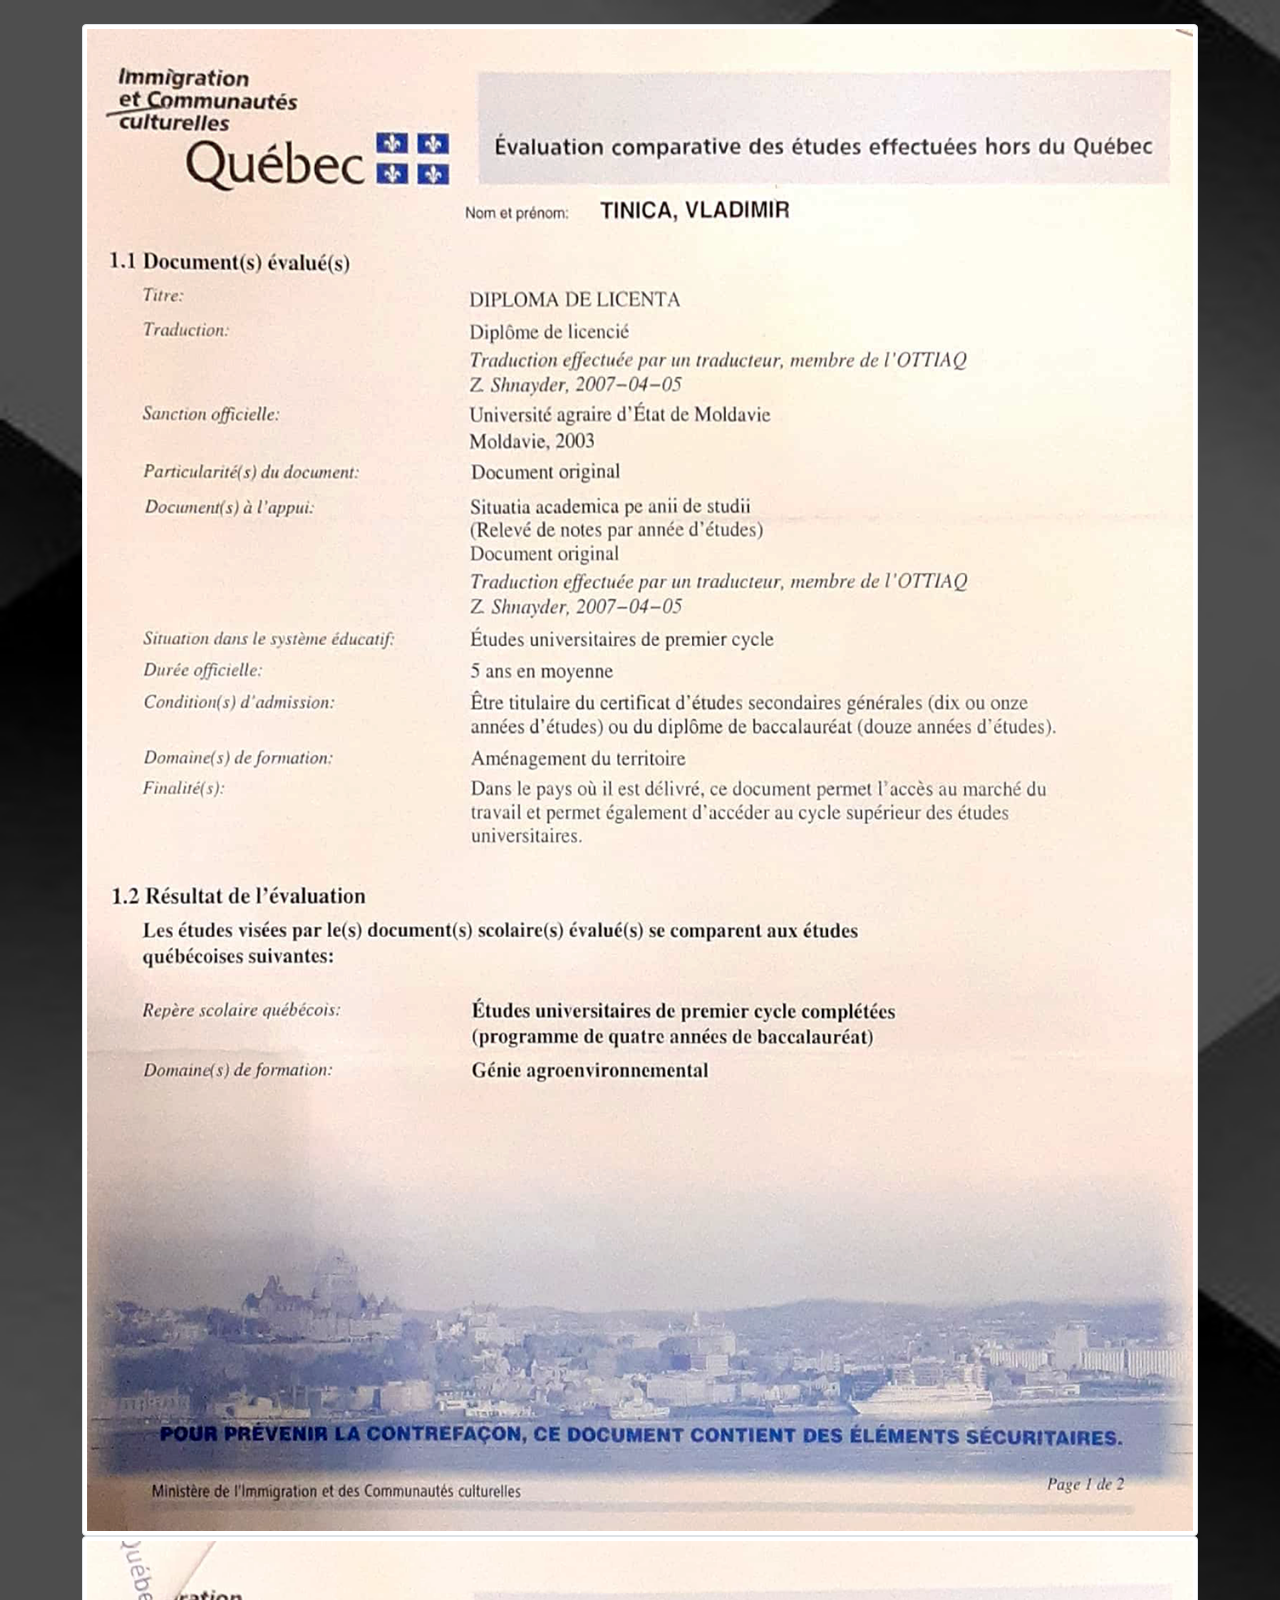
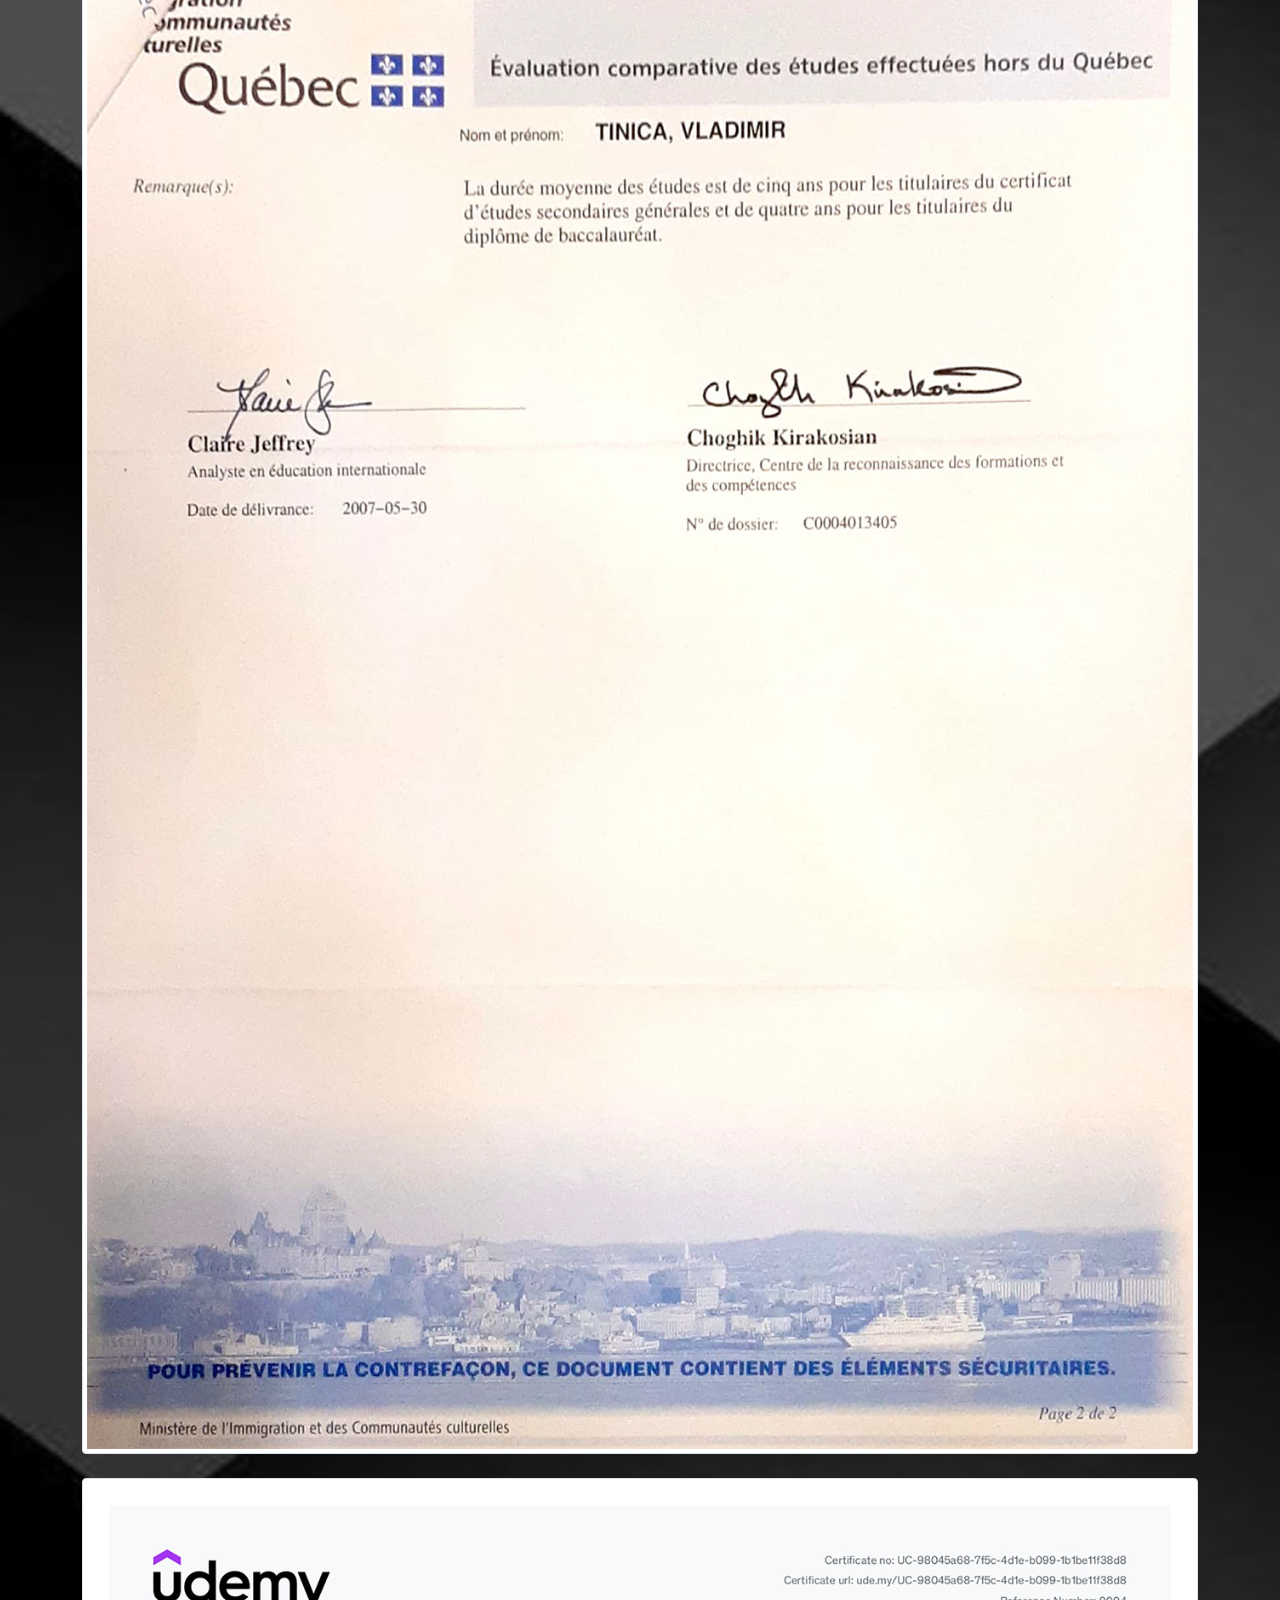
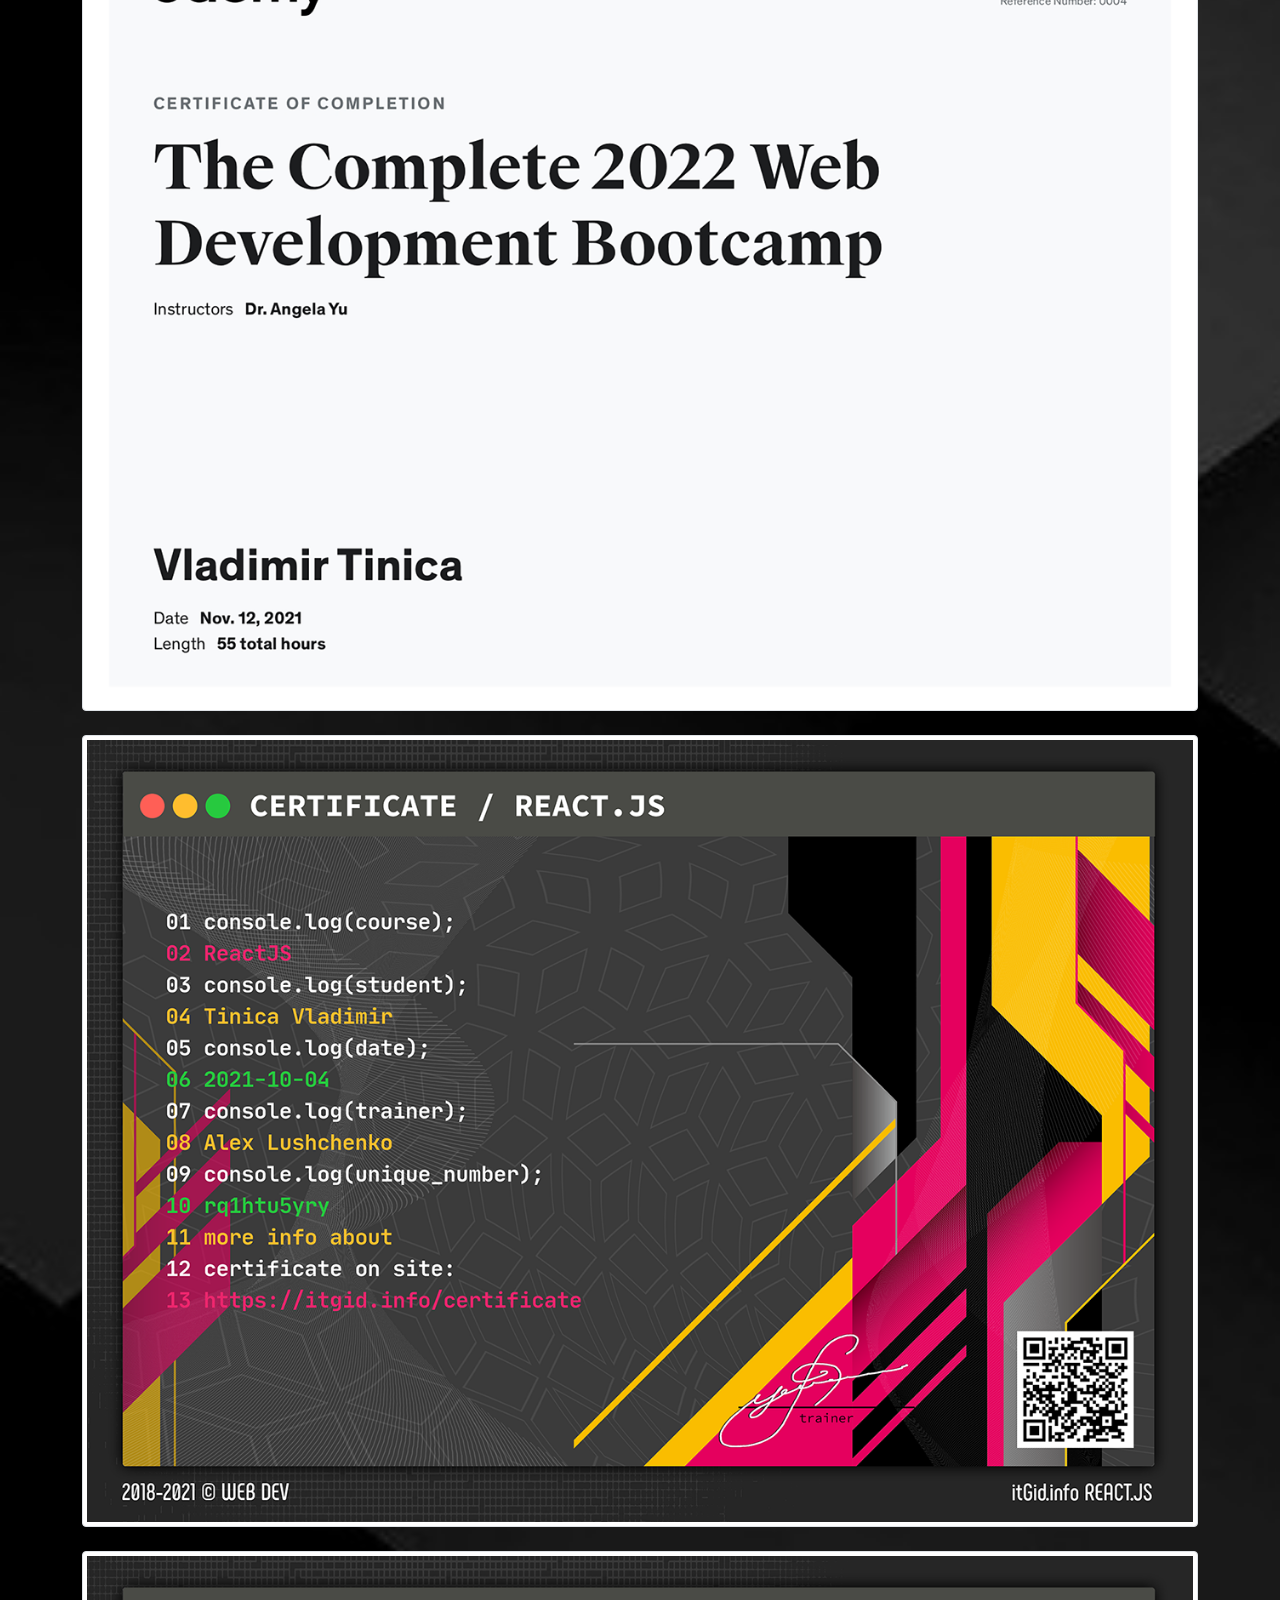
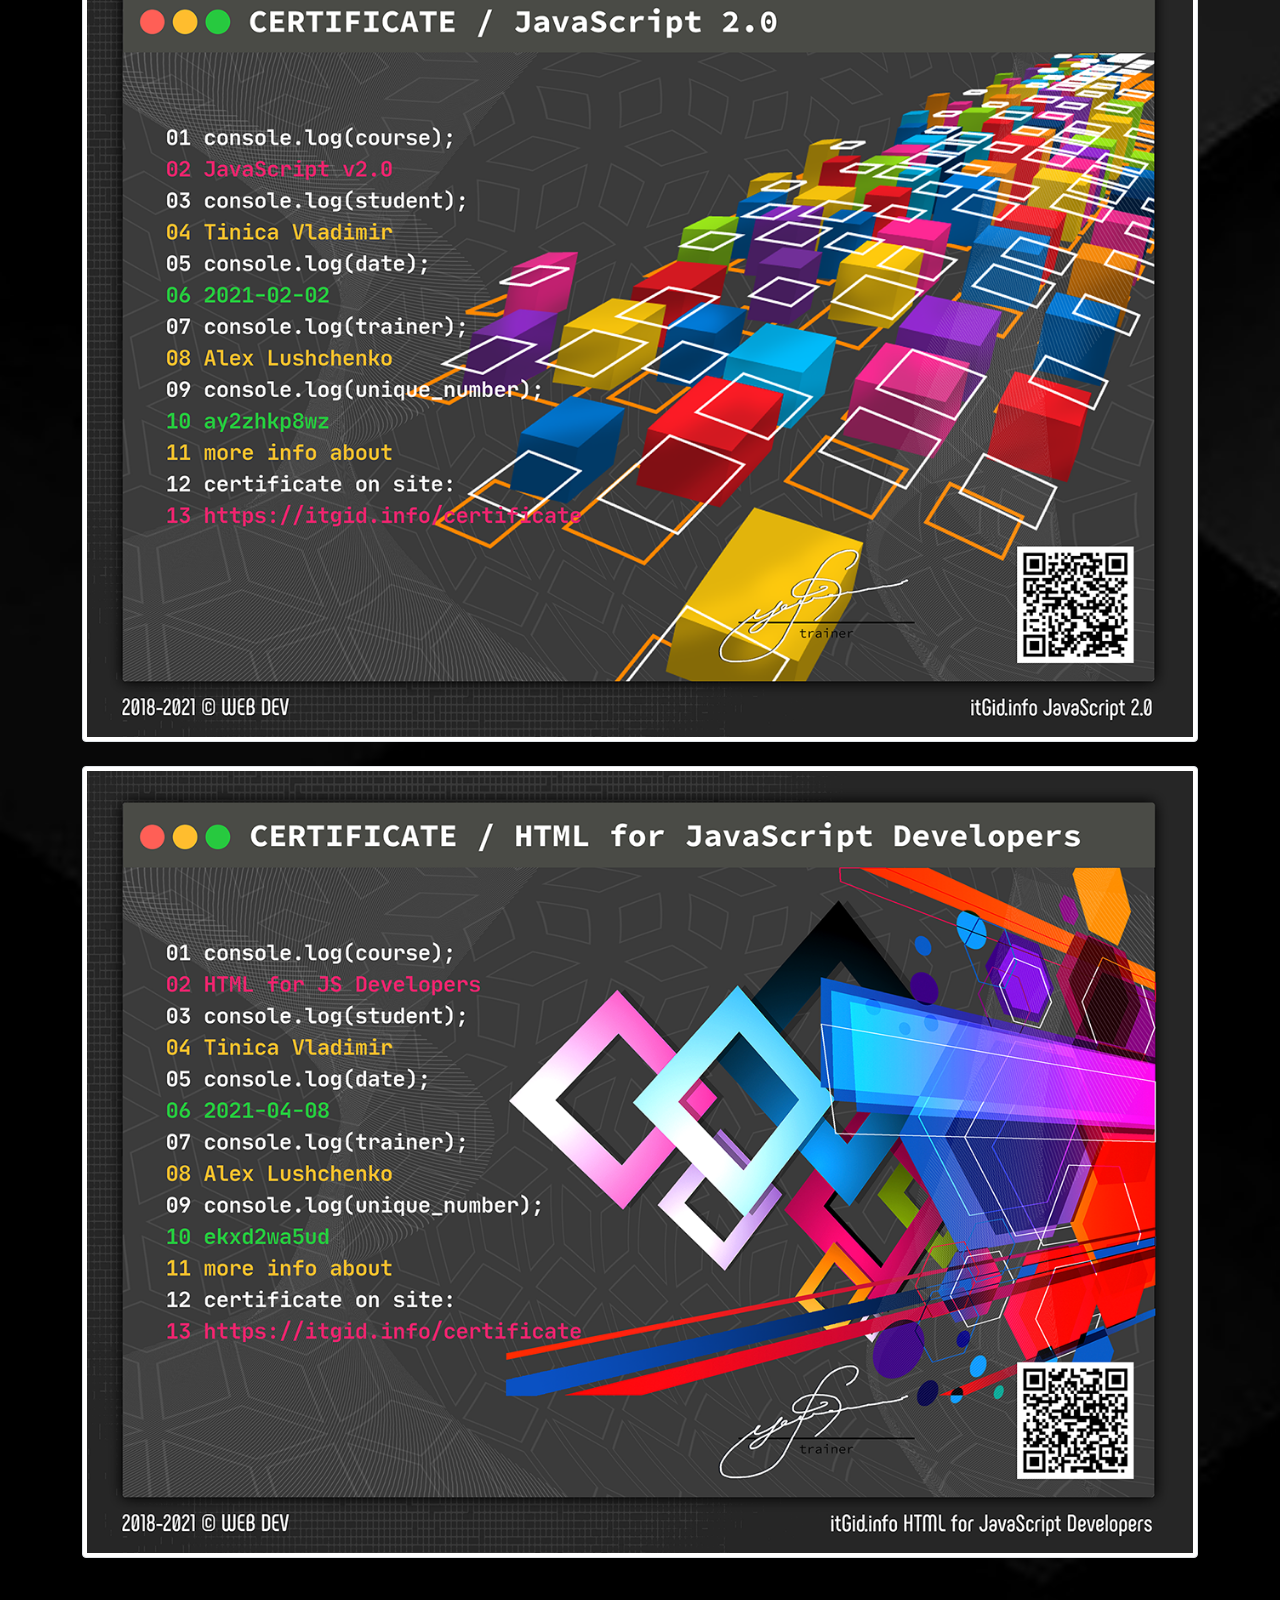
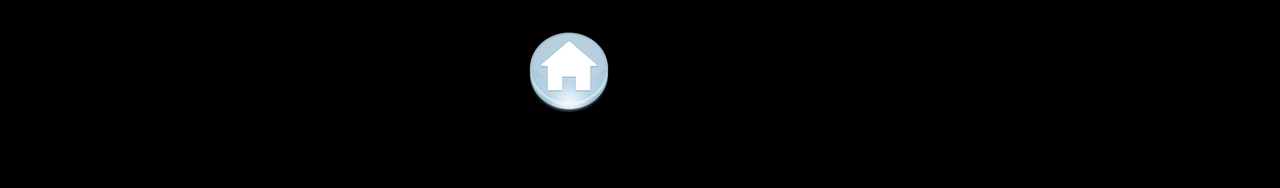
<file: certificate/certificate.html>
<!DOCTYPE html>
<html lang="en">
  <head>
    <meta charset="UTF-8" />
    <meta http-equiv="X-UA-Compatible" content="IE=edge" />
    <meta name="viewport" content="width=device-width, initial-scale=1.0" />
    <link rel="stylesheet" href="../css/bootstrap.css" />

    <link rel="stylesheet" href="../css/normalize.css" />
    <link rel="stylesheet" href="../css/style.css" />

    <title>certificates</title>
  </head>
  <body class="body-bg">
    <div class="container mt-4 mb-3">
      <section class="certificate mt-4 mb-4">
        <div class="row">
          <div class="certificate-bloc col-lg-12">
            <img
              src="../certificate/images_cft/Evaluation/1.png"
              alt="Evaluation"
              class="img-thumbnail"
            />
            <img
              src="../certificate/images_cft/Evaluation/2.png"
              alt="Evaluation"
              class="img-thumbnail"
            />
          </div>
        </div>
      </section>

      <section class="certificate mt-4 mb-4">
        <div class="row">
          <div class="certificate-bloc col-lg-12">
            <img
              src="../certificate/images_cft/udemy.png"
              alt="Udemy certificate"
              class="img-thumbnail"
            />
          </div>
        </div>
      </section>

      <section class="certificate mt-4 mb-4">
        <div class="row">
          <div class="certificate-bloc col-lg-12">
            <img
              src="../certificate/images_cft/react.png"
              alt="React certificate"
              class="img-thumbnail"
            />
          </div>
        </div>
      </section>

      <section class="certificate mt-4 mb-4">
        <div class="row">
          <div class="certificate-bloc col-lg-12">
            <img
              src="../certificate/images_cft/js.png"
              alt="JS certificate"
              class="img-thumbnail"
            />
          </div>
        </div>
      </section>

      <section class="certificate mt-4 mb-4">
        <div class="row">
          <div class="certificate-bloc col-lg-12">
            <img
              src="../certificate/images_cft/html.png"
              alt="HTML certificate"
              class="img-thumbnail"
            />
          </div>
        </div>
      </section>

      <section class="certificate mt-4 mb-4">
        <div class="home">
          <a href="../index.html" class="home_link">
            <img src="../images/home_3.png" alt="home_image" id="home_" />
          </a>
        </div>
      </section>
    </div>
    <script
      src="https://cdn.jsdelivr.net/npm/bootstrap@5.1.3/dist/js/bootstrap.bundle.min.js"
      integrity="sha384-ka7Sk0Gln4gmtz2MlQnikT1wXgYsOg+OMhuP+IlRH9sENBO0LRn5q+8nbTov4+1p"
      crossorigin="anonymous"
    ></script>
    <script src="../js/bootstrap.js"></script>
    <script src="../js/app.js"></script>
  </body>
</html>
</file>
<file: css/style.css>
/* html {
  width: 80%;
  margin: 0.5% auto;
  box-sizing: border-box;
} */

* {
  margin: 0;
}

body {
  font-size: 16px;
  font-family: "Roboto", sans-serif;
  line-height: 135%;
  letter-spacing: 0.8px;
  color: #000;
}

.body-bg {
  background-image: url("../images/30c38ca256550c58e41c615d9f28598c.jpg");
  background-size: cover;
}

.color-grey {
  color: #4b4b4b;
}

.container {
  box-sizing: border-box;
  /* inline-size: 90%; */
  margin: 1% auto;
  width: 90%;
}

h1,
h2,
h3,
h4,
h5,
h6 {
  font-family: "IBM Plex Serif", serif;
}

.cv-header {
  font-family: "IBM Plex Serif", serif;
  font-size: 2.7rem;
  color: #000;
  letter-spacing: 1.5px;
}
.profile,
.expirience,
.company-name {
  font-family: "IBM Plex Serif", serif;
}

h2 {
  text-align: center;
}
.cv {
  margin-top: 50px;
  border: 1px solid #4b4b4b;
  box-shadow: 1px 1px 10px #000;
}

.cv-left {
  background: #4b4b4b;
  min-height: 30vh;
  color: #fff;
}

.cv-right {
  background: #fff;
  min-height: 30vh;
  color: #000;
}
/* .cv-left a */
a {
  color: #fff;
  text-decoration: none;
  cursor: pointer;
}

a.company {
  color: #000;
  text-decoration: none;
}

/* .cv-left a:hover */
a:hover {
  text-decoration: none;
  color: #72aad2;
  box-shadow: 1px 1px 10px #72d2b2;
}

a.home_link:hover {
  text-decoration: none;
  background:none;
  box-shadow:none;
}

.cv-left ul {
  line-height: 200%;
  padding-left: 15%;
  list-style-type: none;
  letter-spacing: 1px;
}

.cv-left ul.contacts-block {
  list-style-type: none;
  padding-left: 23%;
}

.profile {
  /* line-height: 150%; */
  padding-left: 15px;
  margin-left: 15px;
  letter-spacing: 1px;
  color: #000;
}

.profile-description {
  line-height: 160%;
  padding-left: 15px;
  padding-right: 15px;
  font-size: 1.2rem;
  letter-spacing: 1px;
  color: #000;
}

.company-block {
  list-style-type: none;
  line-height: 150%;
  font-size: 1.1rem;
  letter-spacing: 0.8px;
  padding-left: 20px;
  color: #000;
}

.company-block-description {
  list-style-type: circle;
  line-height: 160%;
  font-size: 1.1rem;
  letter-spacing: 0.9px;
  margin-left: 10px;
  padding-left: 30px;
  color: #000;
}

.cv-left .address {
  font-style: italic;
}

article {
  padding: 20px;
}

.company-name {
  font-size: 1.8rem;
  letter-spacing: 1px;
  font-weight: 500;
  text-transform: uppercase;
}

.job-title {
  font-size: 1.3 rem;
  font-style: italic;
  text-transform: uppercase;
  letter-spacing: 1.5px;
}

.lines {
  overflow: hidden;
}
.lines::before,
.lines::after {
  content: "";
  display: inline-block;
  box-sizing: border-box;
  width: 100%;
  height: 3px;
  background: #4b4b4b;
  border: 1px solid #fff;
  vertical-align: middle;
}

.lines::before {
  margin-left: -100%;
}

.lines::after {
  margin-right: -100%;
}

@media (max-width: 991.98px) {
  .cv-left h1,
  .cv-left h2,
  .cv-left h3,
  .cv-left h4 {
    font-size: 1.3rem;
  }
  .cv-left ul {
    line-height: 150%;
  }
}

@media (max-width: 575.98px) {
  .container {
    margin-bottom: 0;
  }
  .cv {
    margin-top: 0;
  }
}

.photo-block img {
  display: block;
  max-width: 75%;
  margin: 20px auto;
}

.portfolio {
  background: #4b4b4b;
  min-height: 15vh;
  color: #fff;
}

.main {
  background: #fff;
  min-height: 60vh;
  color: #000;
}

.bottom-block {
  display: block;
  width: 50%;
  margin: auto;
}


#button_lng {
  display: flex;
  justify-content: center;
  align-items: center;
  font-weight: bolder;
  margin: auto;
  padding-left: 8px;
  padding-right: 8px;
  color: #4b4b4b;
  font-family: "IBM Plex Serif", serif;
}

.home {
  display: inline-block;
  padding: 50px 40%;
}
</file>
